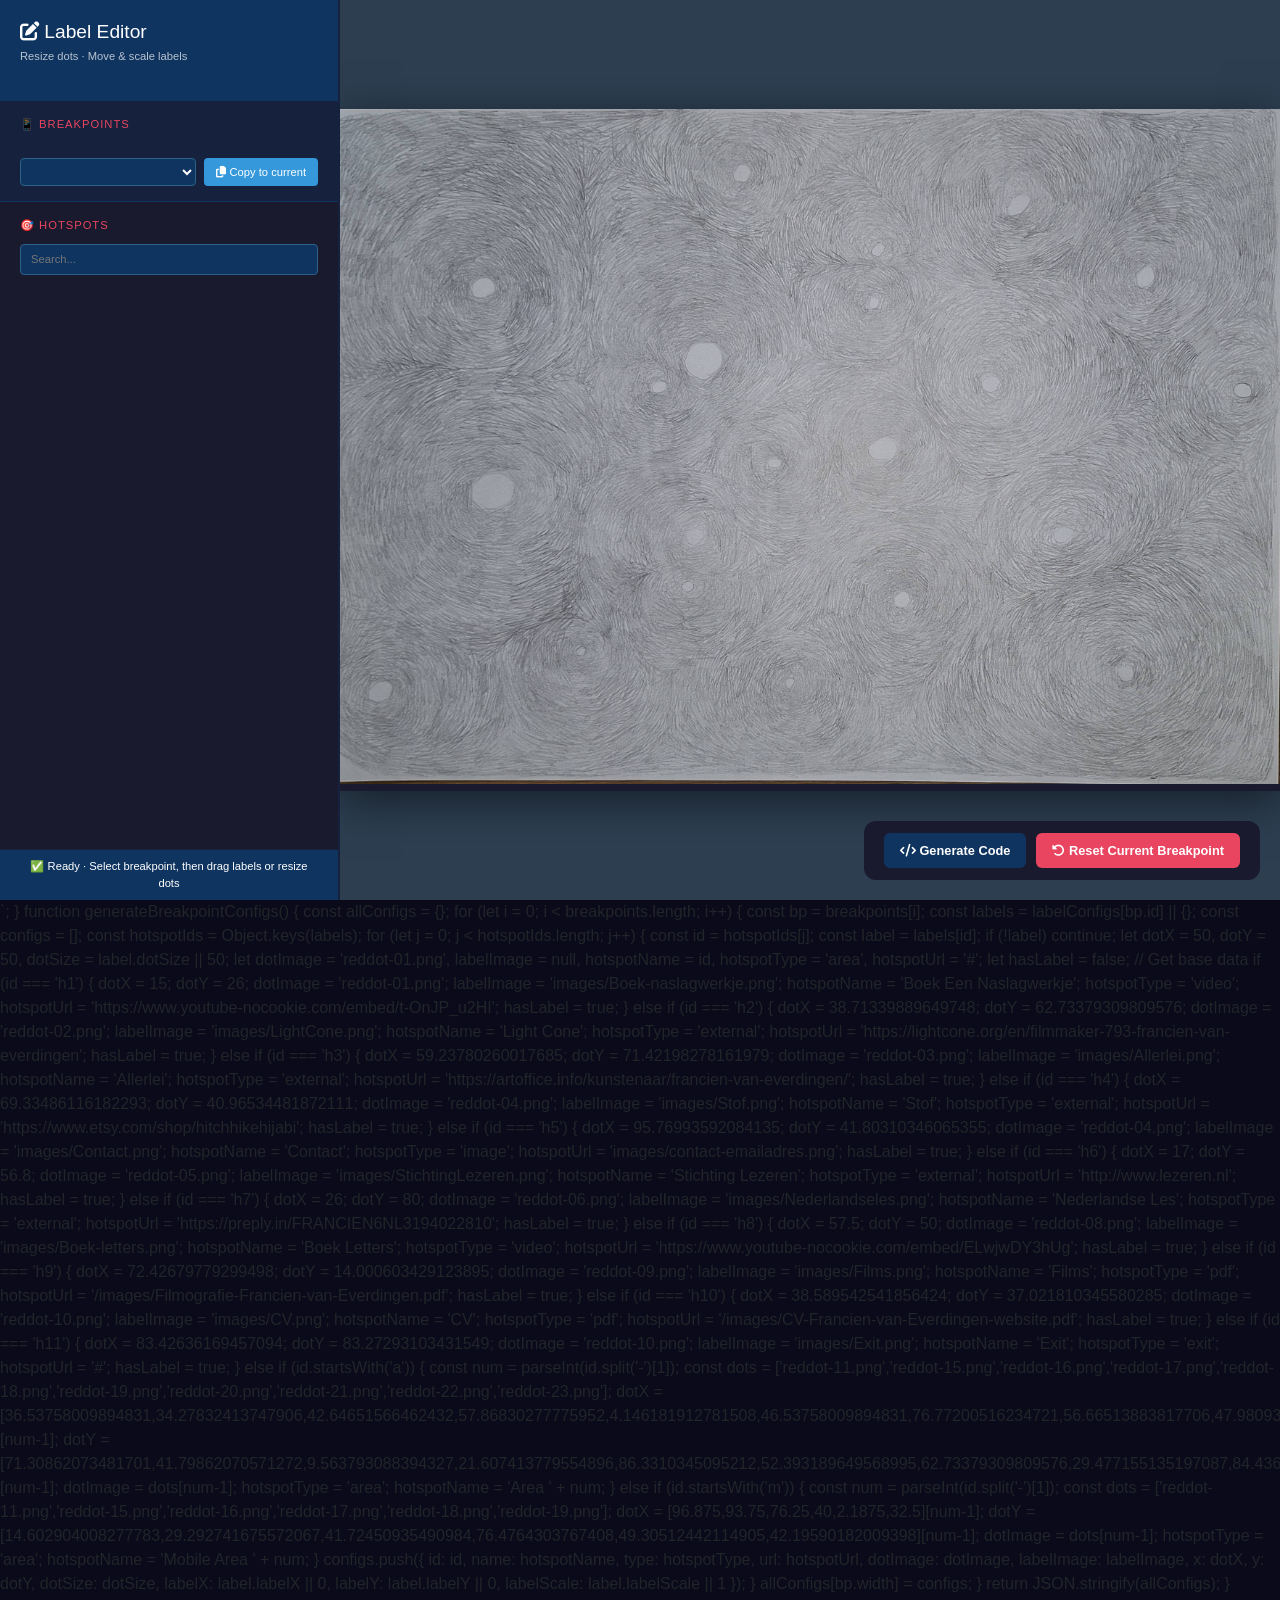
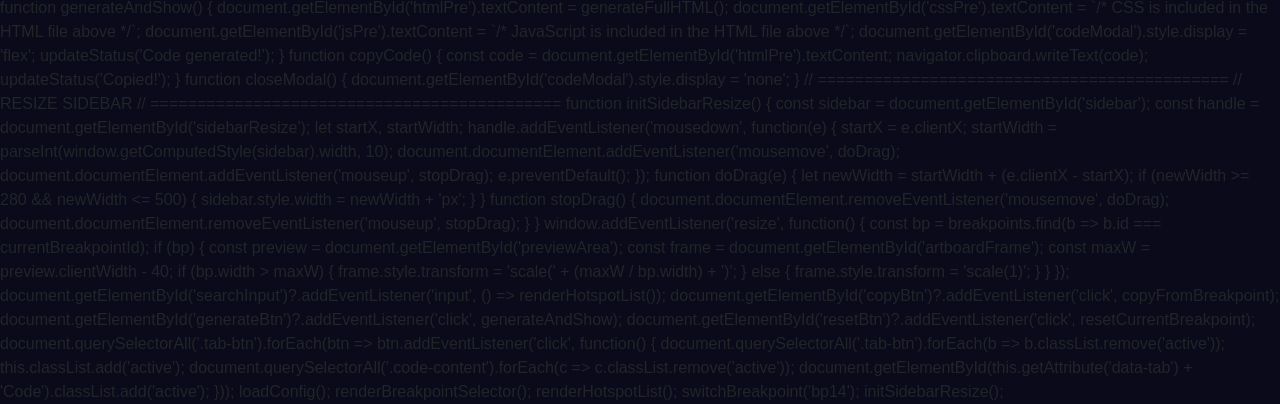
<file: editor.html>
<!DOCTYPE html>
<html lang="en">
<head>
  <meta charset="UTF-8">
  <meta name="viewport" content="width=device-width, initial-scale=1.0, viewport-fit=cover">
  <title>Hotspot Label Editor - Francien van Everdingen</title>
  <link href="https://cdn.jsdelivr.net/npm/bootstrap@5.3.3/dist/css/bootstrap.min.css" rel="stylesheet">
  <link rel="stylesheet" href="https://cdnjs.cloudflare.com/ajax/libs/font-awesome/6.4.0/css/all.min.css">
  <style>
    * { margin: 0; padding: 0; box-sizing: border-box; }
    body { background: #0a0a1a; font-family: 'Segoe UI', sans-serif; overflow: hidden; }
    
    .editor-container { display: flex; height: 100vh; width: 100vw; position: relative; }
    
    /* Draggable Sidebar */
    .sidebar { 
      background: #1a1a2e; 
      color: white; 
      width: 340px; 
      min-width: 280px;
      max-width: 500px;
      display: flex; 
      flex-direction: column; 
      border-right: 2px solid #16213e; 
      overflow-y: auto; 
      z-index: 100;
      position: relative;
    }
    .resize-handle {
      position: absolute;
      right: -4px;
      top: 0;
      width: 8px;
      height: 100%;
      cursor: ew-resize;
      background: transparent;
      z-index: 101;
    }
    .resize-handle:hover { background: #e94560; opacity: 0.5; }
    
    .sidebar-header { padding: 20px; background: #0f3460; }
    .sidebar-header h2 { margin: 0; font-size: 1.2rem; }
    .sidebar-header p { font-size: 0.7rem; opacity: 0.7; margin-top: 5px; }
    
    .breakpoint-section { padding: 15px 20px; background: #16213e; border-bottom: 1px solid #0f3460; }
    .section-title { font-size: 0.7rem; text-transform: uppercase; letter-spacing: 1px; margin-bottom: 10px; color: #e94560; }
    .breakpoint-grid { display: grid; grid-template-columns: repeat(2, 1fr); gap: 6px; margin-bottom: 15px; max-height: 200px; overflow-y: auto; }
    .breakpoint-btn { background: #0f3460; border: 1px solid #2c5f8a; color: white; padding: 6px 8px; border-radius: 6px; cursor: pointer; font-size: 0.6rem; transition: all 0.2s; text-align: center; }
    .breakpoint-btn:hover { background: #1a5276; }
    .breakpoint-btn.active { background: #e94560; border-color: #e94560; }
    .breakpoint-btn.customized { border-left: 3px solid #f39c12; }
    
    .copy-section { margin-top: 10px; display: flex; gap: 8px; }
    .copy-section select { flex: 1; background: #0f3460; border: 1px solid #2c5f8a; color: white; padding: 6px; border-radius: 4px; font-size: 0.7rem; }
    .copy-section button { background: #3498db; border: none; color: white; padding: 6px 12px; border-radius: 4px; cursor: pointer; font-size: 0.7rem; }
    
    .hotspot-list { flex: 1; overflow-y: auto; padding: 15px 20px; }
    .hotspot-search { width: 100%; padding: 6px 10px; margin-bottom: 10px; background: #0f3460; border: 1px solid #2c5f8a; color: white; border-radius: 4px; font-size: 0.7rem; }
    .hotspot-item { background: #0f3460; border-radius: 8px; padding: 8px 12px; margin-bottom: 6px; cursor: pointer; border: 2px solid transparent; transition: all 0.2s; }
    .hotspot-item:hover { background: #1a5276; }
    .hotspot-item.selected { border-color: #e94560; background: #1a5276; }
    .hotspot-name { font-weight: bold; font-size: 0.8rem; display: flex; justify-content: space-between; }
    .hotspot-name .badge { background: #e94560; padding: 2px 6px; border-radius: 4px; font-size: 0.55rem; }
    .hotspot-coords { font-size: 0.6rem; opacity: 0.7; font-family: monospace; margin-top: 3px; }
    .hotspot-label-info { font-size: 0.55rem; opacity: 0.6; margin-top: 2px; }
    
    .preview-area { flex: 1; background: #2c3e50; display: flex; align-items: center; justify-content: center; overflow: auto; position: relative; }
    .artboard-frame { background: #1a1a2e; box-shadow: 0 10px 40px rgba(0,0,0,0.5); position: relative; transition: all 0.2s ease; }
    .artwork-container { position: relative; display: inline-block; }
    .artwork-image { display: block; width: 100%; height: auto; user-select: none; pointer-events: none; }
    .hotspots-layer { position: absolute; top: 0; left: 0; width: 100%; height: 100%; overflow: visible; }
    
    /* Hotspot Editor Elements */
    .hotspot-edit { position: absolute; z-index: 50; }
    .hotspot-edit.selected { z-index: 100; }
    .hotspot-dot-edit { 
      position: absolute; top: 50%; left: 50%; transform: translate(-50%, -50%); 
      background-size: contain; background-repeat: no-repeat; background-position: center; 
      cursor: default; 
    }
    .hotspot-dot-edit::after { 
      content: ''; position: absolute; top: -3px; left: -3px; right: -3px; bottom: -3px; 
      border: 2px solid #e94560; border-radius: 50%; opacity: 0; pointer-events: none; 
    }
    .hotspot-edit.selected .hotspot-dot-edit::after { opacity: 1; }
    
    /* Dot resize handle - pink */
    .dot-resize { 
      position: absolute; width: 16px; height: 16px; background: #e94560; 
      border: 2px solid white; border-radius: 50%; bottom: -8px; right: -8px; 
      cursor: se-resize; z-index: 102; box-shadow: 0 0 4px rgba(0,0,0,0.5);
    }
    .dot-resize:hover { transform: scale(1.2); }
    
    /* Label Editor */
    .label-edit { position: absolute; cursor: move; }
    .label-edit img { display: block; max-width: none; pointer-events: none; }
    .label-resize { 
      position: absolute; width: 12px; height: 12px; background: #3498db; 
      border: 2px solid white; border-radius: 50%; bottom: -6px; left: -6px; 
      cursor: sw-resize; z-index: 102; 
    }
    
    .control-panel { position: fixed; bottom: 20px; right: 20px; background: #1a1a2e; border-radius: 12px; padding: 12px 20px; display: flex; gap: 10px; z-index: 200; }
    .control-panel button { background: #e94560; border: none; color: white; padding: 8px 16px; border-radius: 6px; cursor: pointer; font-weight: bold; font-size: 0.8rem; }
    .control-panel button.secondary { background: #0f3460; }
    
    .modal-overlay { position: fixed; top: 0; left: 0; width: 100%; height: 100%; background: rgba(0,0,0,0.95); z-index: 1000; display: none; align-items: center; justify-content: center; }
    .modal-content { background: #1a1a2e; border-radius: 16px; max-width: 95%; max-height: 90%; width: 900px; overflow: hidden; display: flex; flex-direction: column; }
    .modal-header { padding: 20px; border-bottom: 1px solid #0f3460; display: flex; justify-content: space-between; }
    .modal-body { padding: 20px; overflow-y: auto; max-height: 70vh; }
    .modal-body pre { background: #0f3460; padding: 15px; border-radius: 8px; overflow-x: auto; font-size: 11px; color: #a8e6cf; white-space: pre-wrap; }
    .modal-footer { padding: 20px; border-top: 1px solid #0f3460; display: flex; gap: 10px; justify-content: flex-end; }
    .close-modal { background: #e94560; border: none; color: white; padding: 8px 16px; border-radius: 6px; cursor: pointer; }
    .tab-btn { background: none; border: none; color: white; cursor: pointer; padding: 5px 15px; }
    .tab-btn.active { background: #e94560; border-radius: 4px; }
    .code-content { display: none; }
    .code-content.active { display: block; }
    
    .status-bar { padding: 8px 20px; background: #0f3460; font-size: 0.7rem; text-align: center; border-top: 1px solid #16213e; }
    ::-webkit-scrollbar { width: 6px; }
    ::-webkit-scrollbar-track { background: #16213e; }
    ::-webkit-scrollbar-thumb { background: #e94560; border-radius: 3px; }
  </style>
</head>
<body>
<div class="editor-container">
  <div class="sidebar" id="sidebar">
    <div class="resize-handle" id="sidebarResize"></div>
    <div class="sidebar-header">
      <h2><i class="fas fa-edit"></i> Label Editor</h2>
      <p>Resize dots · Move & scale labels</p>
    </div>
    
    <div class="breakpoint-section">
      <div class="section-title">📱 BREAKPOINTS</div>
      <div class="breakpoint-grid" id="breakpointGrid"></div>
      <div class="copy-section">
        <select id="copySource"></select>
        <button id="copyBtn"><i class="fas fa-copy"></i> Copy to current</button>
      </div>
    </div>
    
    <div class="hotspot-list">
      <div class="section-title">🎯 HOTSPOTS</div>
      <input type="text" class="hotspot-search" id="searchInput" placeholder="Search...">
      <div id="hotspotList"></div>
    </div>
    
    <div class="status-bar" id="status">✅ Ready · Select breakpoint, then drag labels or resize dots</div>
  </div>
  
  <div class="preview-area" id="previewArea">
    <div class="artboard-frame" id="artboardFrame">
      <div class="artwork-container" id="artworkContainer">
        <img class="artwork-image" id="artworkImage" src="images/bg.jpg" alt="Artwork">
        <div class="hotspots-layer" id="hotspotsLayer"></div>
      </div>
    </div>
  </div>
</div>

<div class="control-panel">
  <button id="generateBtn" class="secondary"><i class="fas fa-code"></i> Generate Code</button>
  <button id="resetBtn"><i class="fas fa-undo-alt"></i> Reset Current Breakpoint</button>
</div>

<div class="modal-overlay" id="codeModal">
  <div class="modal-content">
    <div class="modal-header"><h3><i class="fas fa-code"></i> Generated Website Code</h3><button class="close-modal" onclick="closeModal()">×</button></div>
    <div class="modal-body">
      <div><button class="tab-btn active" data-tab="html">HTML</button><button class="tab-btn" data-tab="css">CSS</button><button class="tab-btn" data-tab="js">JS</button></div>
      <div id="htmlCode" class="code-content active"><pre id="htmlPre"></pre></div>
      <div id="cssCode" class="code-content"><pre id="cssPre"></pre></div>
      <div id="jsCode" class="code-content"><pre id="jsPre"></pre></div>
    </div>
    <div class="modal-footer"><button class="close-modal" onclick="copyCode()">📋 Copy All</button><button class="close-modal" onclick="closeModal()">Close</button></div>
  </div>
</div>

<script>
// ============================================
// BREAKPOINTS (16 fixed)
// ============================================
const breakpoints = [
  { id: 'bp1', name: '320×480', width: 320, height: 480, image: 'images/mobile-bg.jpg', type: 'mobile' },
  { id: 'bp2', name: '480×320', width: 480, height: 320, image: 'images/bg.jpg', type: 'desktop' },
  { id: 'bp3', name: '375×667', width: 375, height: 667, image: 'images/mobile-bg.jpg', type: 'mobile' },
  { id: 'bp4', name: '667×375', width: 667, height: 375, image: 'images/bg.jpg', type: 'desktop' },
  { id: 'bp5', name: '390×844', width: 390, height: 844, image: 'images/mobile-bg.jpg', type: 'mobile' },
  { id: 'bp6', name: '844×390', width: 844, height: 390, image: 'images/bg.jpg', type: 'desktop' },
  { id: 'bp7', name: '428×926', width: 428, height: 926, image: 'images/mobile-bg.jpg', type: 'mobile' },
  { id: 'bp8', name: '926×428', width: 926, height: 428, image: 'images/bg.jpg', type: 'desktop' },
  { id: 'bp9', name: '768×1024', width: 768, height: 1024, image: 'images/bg.jpg', type: 'desktop' },
  { id: 'bp10', name: '1024×768', width: 1024, height: 768, image: 'images/bg.jpg', type: 'desktop' },
  { id: 'bp11', name: '800×1280', width: 800, height: 1280, image: 'images/bg.jpg', type: 'desktop' },
  { id: 'bp12', name: '1280×800', width: 1280, height: 800, image: 'images/bg.jpg', type: 'desktop' },
  { id: 'bp13', name: '1366×768', width: 1366, height: 768, image: 'images/bg.jpg', type: 'desktop' },
  { id: 'bp14', name: '1920×1080', width: 1920, height: 1080, image: 'images/bg.jpg', type: 'desktop' },
  { id: 'bp15', name: '2560×1080', width: 2560, height: 1080, image: 'images/bg.jpg', type: 'desktop' },
  { id: 'bp16', name: '3840×2160', width: 3840, height: 2160, image: 'images/bg.jpg', type: 'desktop' }
];

// ============================================
// REFERENCE DATA - Your perfect dot positions (these NEVER change)
// ============================================
const dotPositions = {
  // Original hotspots - dot positions (x, y, dotSize)
  h1: { dotSize: 75 },
  h2: { dotSize: 50 },
  h3: { dotSize: 59 },
  h4: { dotSize: 59 },
  h5: { dotSize: 95 },
  h6: { dotSize: 125 },
  h7: { dotSize: 60 },
  h8: { dotSize: 80 },
  h9: { dotSize: 70 },
  h10: { dotSize: 82.5 },
  h11: { dotSize: 42 },
  // Area hotspots
  a1: { dotSize: 29.5 }, a2: { dotSize: 33 }, a3: { dotSize: 50 }, a4: { dotSize: 50 },
  a5: { dotSize: 50 }, a6: { dotSize: 36.5 }, a7: { dotSize: 50 }, a8: { dotSize: 50 },
  a9: { dotSize: 31 }, a10: { dotSize: 50 },
  // Mobile areas
  m1: { dotSize: 28.5 }, m2: { dotSize: 23.5 }, m3: { dotSize: 31 }, m4: { dotSize: 40 },
  m5: { dotSize: 20 }, m6: { dotSize: 29.5 }
};

// ============================================
// LABEL CONFIGURATION STORAGE (what you can edit)
// ============================================
let labelConfigs = {};
let currentBreakpointId = 'bp14';
let selectedHotspotId = null;
let customizedBreakpoints = new Set();
let isDraggingLabel = false, isResizingDot = false, isResizingLabel = false;
let dragTargetId = null, dragStart = {};

// ============================================
// LOAD/SAVE CONFIGURATION
// ============================================
function loadConfig() {
  const saved = localStorage.getItem('labelEditorConfig');
  if (saved) {
    try {
      const parsed = JSON.parse(saved);
      if (parsed.labelConfigs) labelConfigs = parsed.labelConfigs;
      if (parsed.customized) customizedBreakpoints = new Set(parsed.customized);
      updateStatus('Config loaded');
    } catch(e) {}
  }
  
  // Initialize missing breakpoints
  for (let i = 0; i < breakpoints.length; i++) {
    const bp = breakpoints[i];
    if (!labelConfigs[bp.id]) {
      labelConfigs[bp.id] = {};
      const isMobile = bp.type === 'mobile';
      // Get all hotspot IDs
      const hotspotIds = [
        'h1','h2','h3','h4','h5','h6','h7','h8','h9','h10','h11',
        'a1','a2','a3','a4','a5','a6','a7','a8','a9','a10'
      ];
      if (isMobile) {
        hotspotIds.push('m1','m2','m3','m4','m5','m6');
      }
      for (let j = 0; j < hotspotIds.length; j++) {
        const hid = hotspotIds[j];
        labelConfigs[bp.id][hid] = {
          labelX: 0, labelY: 0, labelScale: 1, dotSize: dotPositions[hid]?.dotSize || 50
        };
      }
    }
  }
  saveConfig();
}

function saveConfig() {
  localStorage.setItem('labelEditorConfig', JSON.stringify({
    labelConfigs: labelConfigs,
    customized: Array.from(customizedBreakpoints)
  }));
  updateCustomizedIndicators();
}

function markCustomized() {
  customizedBreakpoints.add(currentBreakpointId);
  saveConfig();
}

function updateCustomizedIndicators() {
  const btns = document.querySelectorAll('.breakpoint-btn');
  for (let i = 0; i < btns.length; i++) {
    const id = btns[i].getAttribute('data-id');
    if (customizedBreakpoints.has(id)) {
      btns[i].classList.add('customized');
    } else {
      btns[i].classList.remove('customized');
    }
  }
}

function updateStatus(msg) {
  const el = document.getElementById('status');
  if (el) {
    el.innerHTML = '✅ ' + msg;
    setTimeout(() => {
      if (el.innerHTML === '✅ ' + msg) el.innerHTML = '✅ Ready · Select breakpoint, then drag labels or resize dots';
    }, 2000);
  }
}

// ============================================
// GET/SET CURRENT VALUES
// ============================================
function getCurrentLabels() {
  return labelConfigs[currentBreakpointId] || {};
}

function getHotspotLabel(hotspotId) {
  const labels = getCurrentLabels();
  return labels[hotspotId] || { labelX: 0, labelY: 0, labelScale: 1, dotSize: dotPositions[hotspotId]?.dotSize || 50 };
}

function updateHotspotLabel(hotspotId, updates) {
  if (!labelConfigs[currentBreakpointId]) labelConfigs[currentBreakpointId] = {};
  labelConfigs[currentBreakpointId][hotspotId] = { 
    ...getHotspotLabel(hotspotId), 
    ...updates 
  };
  markCustomized();
  saveConfig();
  renderCanvas();
}

// ============================================
// RENDER BREAKPOINT BUTTONS
// ============================================
function renderBreakpointSelector() {
  const container = document.getElementById('breakpointGrid');
  const copySelect = document.getElementById('copySource');
  if (!container) return;
  container.innerHTML = '';
  copySelect.innerHTML = '';
  for (let i = 0; i < breakpoints.length; i++) {
    const bp = breakpoints[i];
    const btn = document.createElement('button');
    btn.className = 'breakpoint-btn' + (currentBreakpointId === bp.id ? ' active' : '');
    btn.setAttribute('data-id', bp.id);
    btn.textContent = bp.name;
    btn.onclick = (function(id) { return function() { switchBreakpoint(id); }; })(bp.id);
    container.appendChild(btn);
    
    const opt = document.createElement('option');
    opt.value = bp.id;
    opt.textContent = bp.name;
    copySelect.appendChild(opt);
  }
  updateCustomizedIndicators();
}

function switchBreakpoint(breakpointId) {
  currentBreakpointId = breakpointId;
  const bp = breakpoints.find(b => b.id === breakpointId);
  if (bp) {
    const frame = document.getElementById('artboardFrame');
    const image = document.getElementById('artworkImage');
    const preview = document.getElementById('previewArea');
    frame.style.width = bp.width + 'px';
    frame.style.maxWidth = '95%';
    image.src = bp.image;
    
    const maxW = preview.clientWidth - 40;
    if (bp.width > maxW) {
      frame.style.transform = 'scale(' + (maxW / bp.width) + ')';
    } else {
      frame.style.transform = 'scale(1)';
    }
  }
  renderBreakpointSelector();
  renderHotspotList();
  renderCanvas();
  updateStatus('Switched to ' + bp.name);
}

// ============================================
// HOTSPOT LIST
// ============================================
function renderHotspotList() {
  const container = document.getElementById('hotspotList');
  const searchTerm = document.getElementById('searchInput')?.value.toLowerCase() || '';
  if (!container) return;
  container.innerHTML = '';
  const labels = getCurrentLabels();
  const hotspotIds = Object.keys(labels);
  for (let i = 0; i < hotspotIds.length; i++) {
    const id = hotspotIds[i];
    const label = labels[id];
    if (!label) continue;
    let name = id;
    if (id.startsWith('h')) name = ['Boek Naslagwerkje','Light Cone','Allerlei','Stof','Contact','Stichting Lezeren','Nederlandse Les','Boek Letters','Films','CV','Exit'][parseInt(id.split('-')[1])-1] || id;
    else if (id.startsWith('a')) name = 'Area ' + id.split('-')[1];
    else if (id.startsWith('m')) name = 'Mobile Area ' + id.split('-')[1];
    else name = id;
    
    if (!name.toLowerCase().includes(searchTerm)) continue;
    
    const item = document.createElement('div');
    item.className = 'hotspot-item' + (selectedHotspotId === id ? ' selected' : '');
    item.onclick = (function(iid) { return function() { selectHotspot(iid); }; })(id);
    item.innerHTML = '<div class="hotspot-name"><span>' + name + '</span><span class="badge">' + (id.startsWith('a')||id.startsWith('m')?'Area':'Label') + '</span></div>' +
      '<div class="hotspot-coords">Dot: ' + (label.dotSize || 50) + 'px</div>' +
      '<div class="hotspot-label-info">Label: ' + (label.labelX||0) + ',' + (label.labelY||0) + ' | scale: ' + (label.labelScale||1).toFixed(2) + '</div>';
    container.appendChild(item);
  }
}

function selectHotspot(id) {
  selectedHotspotId = id;
  renderHotspotList();
  renderCanvas();
  updateStatus('Selected: ' + id);
}

// ============================================
// RENDER CANVAS WITH EDITABLE ELEMENTS
// ============================================
function renderCanvas() {
  const container = document.getElementById('hotspotsLayer');
  if (!container) return;
  container.innerHTML = '';
  const labels = getCurrentLabels();
  const hotspotIds = Object.keys(labels);
  
  for (let i = 0; i < hotspotIds.length; i++) {
    const id = hotspotIds[i];
    const labelData = labels[id];
    if (!labelData) continue;
    
    // Get dot position from the hardcoded config (PERFECT positions - never change)
    let dotX = 50, dotY = 50;
    let dotSize = labelData.dotSize || 50;
    let dotImage = 'reddot-01.png';
    let hasLabelImage = true;
    let labelImage = 'images/Boek-naslagwerkje.png';
    let hotspotType = 'external';
    let hotspotUrl = '#';
    let hotspotName = id;
    
    // Use the values from the final HTML
    if (id === 'h1') { dotX = 15; dotY = 26; dotImage = 'reddot-01.png'; labelImage = 'images/Boek-naslagwerkje.png'; hotspotName = 'Boek Een Naslagwerkje'; hotspotType = 'video'; hotspotUrl = 'https://www.youtube-nocookie.com/embed/t-OnJP_u2HI'; }
    else if (id === 'h2') { dotX = 38.71339889649748; dotY = 62.73379309809576; dotImage = 'reddot-02.png'; labelImage = 'images/LightCone.png'; hotspotName = 'Light Cone'; hotspotType = 'external'; hotspotUrl = 'https://lightcone.org/en/filmmaker-793-francien-van-everdingen'; }
    else if (id === 'h3') { dotX = 59.23780260017685; dotY = 71.42198278161979; dotImage = 'reddot-03.png'; labelImage = 'images/Allerlei.png'; hotspotName = 'Allerlei'; hotspotType = 'external'; hotspotUrl = 'https://artoffice.info/kunstenaar/francien-van-everdingen/'; }
    else if (id === 'h4') { dotX = 69.33486116182293; dotY = 40.96534481872111; dotImage = 'reddot-04.png'; labelImage = 'images/Stof.png'; hotspotName = 'Stof'; hotspotType = 'external'; hotspotUrl = 'https://www.etsy.com/shop/hitchhikehijabi'; }
    else if (id === 'h5') { dotX = 95.76993592084135; dotY = 41.80310346065355; dotImage = 'reddot-04.png'; labelImage = 'images/Contact.png'; hotspotName = 'Contact'; hotspotType = 'image'; hotspotUrl = 'images/contact-emailadres.png'; }
    else if (id === 'h6') { dotX = 17; dotY = 56.8; dotImage = 'reddot-05.png'; labelImage = 'images/StichtingLezeren.png'; hotspotName = 'Stichting Lezeren'; hotspotType = 'external'; hotspotUrl = 'http://www.lezeren.nl'; }
    else if (id === 'h7') { dotX = 26; dotY = 80; dotImage = 'reddot-06.png'; labelImage = 'images/Nederlandseles.png'; hotspotName = 'Nederlandse Les'; hotspotType = 'external'; hotspotUrl = 'https://preply.in/FRANCIEN6NL3194022810'; }
    else if (id === 'h8') { dotX = 57.5; dotY = 50; dotImage = 'reddot-08.png'; labelImage = 'images/Boek-letters.png'; hotspotName = 'Boek Letters'; hotspotType = 'video'; hotspotUrl = 'https://www.youtube-nocookie.com/embed/ELwjwDY3hUg'; }
    else if (id === 'h9') { dotX = 72.42679779299498; dotY = 14.000603429123895; dotImage = 'reddot-09.png'; labelImage = 'images/Films.png'; hotspotName = 'Films'; hotspotType = 'pdf'; hotspotUrl = '/images/Filmografie-Francien-van-Everdingen.pdf'; }
    else if (id === 'h10') { dotX = 38.589542541856424; dotY = 37.021810345580285; dotImage = 'reddot-10.png'; labelImage = 'images/CV.png'; hotspotName = 'CV'; hotspotType = 'pdf'; hotspotUrl = '/images/CV-Francien-van-Everdingen-website.pdf'; }
    else if (id === 'h11') { dotX = 83.42636169457094; dotY = 83.27293103431549; dotImage = 'reddot-10.png'; labelImage = 'images/Exit.png'; hotspotName = 'Exit'; hotspotType = 'exit'; hotspotUrl = '#'; }
    else if (id.startsWith('a')) { 
      const num = parseInt(id.split('-')[1]);
      const dots = ['reddot-11.png','reddot-15.png','reddot-16.png','reddot-17.png','reddot-18.png','reddot-19.png','reddot-20.png','reddot-21.png','reddot-22.png','reddot-23.png'];
      dotX = [36.53758009894831,34.27832413747906,42.64651566462432,57.86830277775952,4.146181912781508,46.53758009894831,76.77200516234721,56.66513883817706,47.980931823990176,85.45392043379971][num-1];
      dotY = [71.30862073481701,41.79862070571272,9.563793088394327,21.607413779554896,86.3310345095212,52.393189649568995,62.73379309809576,29.477155135197087,84.43681034072956,24.868534497394403][num-1];
      dotImage = dots[num-1];
      hasLabelImage = false;
      hotspotType = 'area';
    }
    else if (id.startsWith('m')) {
      const num = parseInt(id.split('-')[1]);
      const dots = ['reddot-11.png','reddot-15.png','reddot-16.png','reddot-17.png','reddot-18.png','reddot-19.png'];
      dotX = [96.875,93.75,76.25,40,2.1875,32.5][num-1];
      dotY = [14.602904008277783,29.292741675572067,41.72450935490984,76.4764303767408,49.30512442114905,42.19590182009398][num-1];
      dotImage = dots[num-1];
      hasLabelImage = false;
      hotspotType = 'area';
    }
    
    const wrapper = document.createElement('div');
    wrapper.className = 'hotspot-edit' + (selectedHotspotId === id ? ' selected' : '');
    wrapper.setAttribute('data-id', id);
    wrapper.style.position = 'absolute';
    wrapper.style.left = `calc(${dotX}% - ${dotSize / 2}px)`;
    wrapper.style.top = `calc(${dotY}% - ${dotSize / 2}px)`;
    wrapper.style.width = `${dotSize}px`;
    wrapper.style.height = `${dotSize}px`;
    
    const dot = document.createElement('div');
    dot.className = 'hotspot-dot-edit';
    dot.style.width = '100%';
    dot.style.height = '100%';
    dot.style.backgroundImage = `url('images/${dotImage}')`;
    wrapper.appendChild(dot);
    
    // Resize handle for dot (pink)
    const dotResize = document.createElement('div');
    dotResize.className = 'dot-resize';
    dotResize.title = 'Drag to resize red dot';
    dotResize.onmousedown = (function(iid) { return function(e) { e.stopPropagation(); startDotResize(e, iid); }; })(id);
    wrapper.appendChild(dotResize);
    
    if (hasLabelImage && labelImage) {
      const labelDiv = document.createElement('div');
      labelDiv.className = 'label-edit';
      labelDiv.style.position = 'absolute';
      labelDiv.style.left = (labelData.labelX || 0) + 'px';
      labelDiv.style.top = (labelData.labelY || 0) + 'px';
      labelDiv.style.transform = 'scale(' + (labelData.labelScale || 1) + ')';
      labelDiv.style.transformOrigin = 'top left';
      const img = document.createElement('img');
      img.src = labelImage;
      img.alt = hotspotName;
      img.style.maxWidth = 'none';
      labelDiv.appendChild(img);
      wrapper.appendChild(labelDiv);
      
      // Resize handle for label (blue)
      const labelResize = document.createElement('div');
      labelResize.className = 'label-resize';
      labelResize.title = 'Drag to resize label';
      labelResize.onmousedown = (function(iid) { return function(e) { e.stopPropagation(); startLabelResize(e, iid); }; })(id);
      wrapper.appendChild(labelResize);
      
      labelDiv.onmousedown = (function(iid) { return function(e) { e.stopPropagation(); startDragLabel(e, iid); }; })(id);
    }
    
    container.appendChild(wrapper);
  }
}

// ============================================
// DRAG AND RESIZE HANDLERS
// ============================================
function startDragLabel(e, id) {
  isDraggingLabel = true;
  dragTargetId = id;
  const label = getHotspotLabel(id);
  dragStart = { x: e.clientX, y: e.clientY, startX: label.labelX || 0, startY: label.labelY || 0 };
  document.addEventListener('mousemove', onDragLabel);
  document.addEventListener('mouseup', stopDragLabel);
}

function onDragLabel(e) {
  if (!isDraggingLabel) return;
  const label = getHotspotLabel(dragTargetId);
  const newX = dragStart.startX + (e.clientX - dragStart.x);
  const newY = dragStart.startY + (e.clientY - dragStart.y);
  updateHotspotLabel(dragTargetId, { labelX: Math.min(500, Math.max(-500, newX)), labelY: Math.min(500, Math.max(-500, newY)) });
}

function stopDragLabel() {
  isDraggingLabel = false;
  document.removeEventListener('mousemove', onDragLabel);
  document.removeEventListener('mouseup', stopDragLabel);
  updateStatus('Label moved');
}

function startDotResize(e, id) {
  e.preventDefault();
  e.stopPropagation();
  isResizingDot = true;
  dragTargetId = id;
  const label = getHotspotLabel(id);
  dragStart = { x: e.clientX, y: e.clientY, startVal: label.dotSize || 50 };
  document.addEventListener('mousemove', onDotResize);
  document.addEventListener('mouseup', stopDotResize);
}

function onDotResize(e) {
  if (!isResizingDot) return;
  const label = getHotspotLabel(dragTargetId);
  const delta = (e.clientX - dragStart.x + e.clientY - dragStart.y) / 2;
  const newSize = Math.min(200, Math.max(20, dragStart.startVal + delta));
  updateHotspotLabel(dragTargetId, { dotSize: newSize });
}

function stopDotResize() {
  isResizingDot = false;
  document.removeEventListener('mousemove', onDotResize);
  document.removeEventListener('mouseup', stopDotResize);
  updateStatus('Dot resized');
}

function startLabelResize(e, id) {
  e.preventDefault();
  e.stopPropagation();
  isResizingLabel = true;
  dragTargetId = id;
  const label = getHotspotLabel(id);
  dragStart = { x: e.clientX, y: e.clientY, startVal: label.labelScale || 1 };
  document.addEventListener('mousemove', onLabelResize);
  document.addEventListener('mouseup', stopLabelResize);
}

function onLabelResize(e) {
  if (!isResizingLabel) return;
  const label = getHotspotLabel(dragTargetId);
  const delta = (e.clientX - dragStart.x + e.clientY - dragStart.y) / 100;
  const newScale = Math.min(2.5, Math.max(0.3, dragStart.startVal + delta));
  updateHotspotLabel(dragTargetId, { labelScale: newScale });
}

function stopLabelResize() {
  isResizingLabel = false;
  document.removeEventListener('mousemove', onLabelResize);
  document.removeEventListener('mouseup', stopLabelResize);
  updateStatus('Label scaled');
}

// ============================================
// COPY BREAKPOINT
// ============================================
function copyFromBreakpoint() {
  const sourceId = document.getElementById('copySource').value;
  if (sourceId === currentBreakpointId) {
    updateStatus('Cannot copy from same breakpoint');
    return;
  }
  if (labelConfigs[sourceId]) {
    labelConfigs[currentBreakpointId] = JSON.parse(JSON.stringify(labelConfigs[sourceId]));
    markCustomized();
    saveConfig();
    renderHotspotList();
    renderCanvas();
    updateStatus('Copied from ' + breakpoints.find(b=>b.id===sourceId).name);
  }
}

// ============================================
// RESET CURRENT BREAKPOINT
// ============================================
function resetCurrentBreakpoint() {
  if (confirm('Reset current breakpoint to default label positions?')) {
    const isMobile = breakpoints.find(b => b.id === currentBreakpointId)?.type === 'mobile';
    const hotspotIds = ['h1','h2','h3','h4','h5','h6','h7','h8','h9','h10','h11','a1','a2','a3','a4','a5','a6','a7','a8','a9','a10'];
    if (isMobile) hotspotIds.push('m1','m2','m3','m4','m5','m6');
    labelConfigs[currentBreakpointId] = {};
    for (let i = 0; i < hotspotIds.length; i++) {
      labelConfigs[currentBreakpointId][hotspotIds[i]] = {
        labelX: 0, labelY: 0, labelScale: 1, dotSize: dotPositions[hotspotIds[i]]?.dotSize || 50
      };
    }
    customizedBreakpoints.delete(currentBreakpointId);
    saveConfig();
    renderHotspotList();
    renderCanvas();
    updateStatus('Reset to defaults');
  }
}

// ============================================
// GENERATE FINAL CODE
// ============================================
function generateFullHTML() {
  return `<!DOCTYPE html>
<html lang="en">
<head>
  <meta charset="UTF-8">
  <meta name="viewport" content="width=device-width, initial-scale=1.0, viewport-fit=cover">
  <title>Francien van Everdingen</title>
  <link href="https://cdn.jsdelivr.net/npm/bootstrap@5.3.3/dist/css/bootstrap.min.css" rel="stylesheet">
  <style>
    *{margin:0;padding:0;box-sizing:border-box}
    body{background:#989fa7;min-height:100vh;overflow-x:hidden}
    .artboard{display:none;min-height:100vh}
    .artboard--desktop.active,.artboard--mobile.active{display:block}
    .artboard__container{position:relative;margin:0 auto;width:100%;max-width:95%}
    .artboard__image{display:block;width:100%;height:auto;user-select:none;pointer-events:none}
    .hotspots-container{position:absolute;top:0;left:0;width:100%;height:100%;overflow:hidden}
    .hotspot{position:absolute;cursor:pointer;z-index:10}
    .hotspot__dot{position:absolute;top:50%;left:50%;transform:translate(-50%,-50%);background-size:contain;background-repeat:no-repeat;background-position:center;transition:transform 0.2s;z-index:10}
    .hotspot:hover .hotspot__dot{transform:translate(-50%,-50%) scale(1.1)}
    .hotspot__label{position:absolute;pointer-events:none;transform-origin:top left;z-index:20}
    .hotspot__label img{display:block;max-width:none}
    #pdfContainer{max-height:80vh;overflow-y:auto;background:#111;padding:10px}
    #pdfContainer canvas{display:block;width:100%;height:auto;margin:0 auto 20px}
    body{overflow-x:hidden}
    .artboard__container{overflow-x:hidden}
    @media (max-width:640px){.artboard--desktop.active{display:none}.artboard--mobile.active{display:block}}
    @media (min-width:641px){.artboard--desktop.active{display:block}.artboard--mobile.active{display:none}}
  </style>
</head>
<body>
  <main>
    <div class="artboard artboard--desktop">
      <div class="artboard__container">
        <img class="artboard__image" src="images/bg.jpg" alt="Desktop artwork">
        <div class="hotspots-container"></div>
      </div>
    </div>
    <div class="artboard artboard--mobile">
      <div class="artboard__container">
        <img class="artboard__image" src="images/mobile-bg.jpg" alt="Mobile artwork">
        <div class="hotspots-container"></div>
      </div>
    </div>
  </main>
  <div class="modal fade" id="mediaModal" tabindex="-1" aria-hidden="true">
    <div class="modal-dialog modal-xl modal-dialog-centered">
      <div class="modal-content bg-dark text-white">
        <div class="modal-body p-0">
          <div id="videoContainer" class="ratio ratio-16x9 d-none">
            <iframe id="youtubeVideo" allowfullscreen></iframe>
          </div>
          <div id="pdfContainer" class="d-none"></div>
          <div id="imageContainer" class="d-none text-center p-2">
            <img id="modalImage" style="max-width:100%">
          </div>
        </div>
        <button type="button" class="btn-close btn-close-white position-absolute top-0 end-0 m-2" data-bs-dismiss="modal" aria-label="Close"></button>
      </div>
    </div>
  </div>
  <script src="https://cdnjs.cloudflare.com/ajax/libs/pdf.js/3.11.174/pdf.min.js"></script>
  <script src="https://cdn.jsdelivr.net/npm/bootstrap@5.3.3/dist/js/bootstrap.bundle.min.js"></script>
  <script>
    // BREAKPOINT CONFIGURATIONS
    var breakpointConfigs = ${generateBreakpointConfigs()};
    
    function getConfigForWidth(width) {
      var breakpoints = [320,375,390,428,480,667,768,800,844,926,1024,1280,1366,1920,2560,3840].sort(function(a,b){return a-b;});
      var closest = breakpoints[0];
      for(var i=0;i<breakpoints.length;i++){
        if(width <= breakpoints[i]){ closest = breakpoints[i]; break; }
        closest = breakpoints[i];
      }
      return breakpointConfigs[closest] || breakpointConfigs[1920];
    }
    
    function createHotspot(c){
      var a=document.createElement("a");a.className="hotspot";
      a.style.left=c.x+"%";a.style.top=c.y+"%";
      var d=document.createElement("div");d.className="hotspot__dot";
      d.style.backgroundImage="url('images/"+c.dotImage+"')";
      d.style.width=c.dotSize+"px";d.style.height=c.dotSize+"px";
      d.style.marginLeft=-(c.dotSize/2)+"px";d.style.marginTop=-(c.dotSize/2)+"px";
      a.appendChild(d);
      if(c.type!=="area"&&c.labelImage){
        var l=document.createElement("div");l.className="hotspot__label";
        var i=document.createElement("img");i.src=c.labelImage;i.alt=c.name;
        l.appendChild(i);l.style.left=(c.labelX||0)+"px";l.style.top=(c.labelY||0)+"px";
        l.style.transform="scale("+(c.labelScale||1)+")";
        a.appendChild(l);
      }
      if(c.type==="external"){a.href=c.url;a.target="_blank";a.rel="noopener noreferrer";}
      else if(c.type==="exit"){a.href="#";a.onclick=function(e){e.preventDefault();window.close();return false;};}
      else if(c.type!=="area"){a.href="#";a.setAttribute("data-bs-toggle","modal");a.setAttribute("data-bs-target","#mediaModal");a.setAttribute("data-type",c.type);a.setAttribute("data-src",c.url);}
      return a;
    }
    
    function renderArtboard(t){
      var a=document.querySelector(".artboard--"+t);if(!a)return;
      var c=a.querySelector(".hotspots-container");if(!c)return;
      var width=window.innerWidth;
      var configs=getConfigForWidth(width);
      c.innerHTML="";
      for(var i=0;i<configs.length;i++){c.appendChild(createHotspot(configs[i]));}
    }
    
    async function renderPDF(u){
      var c=document.getElementById("pdfContainer");
      c.innerHTML='<div class="text-center p-4 text-white">Loading PDF...</div>';
      try{
        var r=await fetch(u);var b=await r.arrayBuffer();
        var p=await pdfjsLib.getDocument({data:b}).promise;c.innerHTML="";
        for(var i=1;i<=p.numPages;i++){
          var page=await p.getPage(i);var v=page.getViewport({scale:1.5});
          var can=document.createElement("canvas");
          can.width=v.width;can.height=v.height;can.style.width="100%";
          await page.render({canvasContext:can.getContext("2d"),viewport:v}).promise;
          c.appendChild(can);
        }
      }catch(e){c.innerHTML='<div class="alert alert-danger m-3">Error loading PDF</div>';}
    }
    
    function setActiveArtboard(){
      var width=window.innerWidth;
      var isMobile=width<=640;
      var d=document.querySelector(".artboard--desktop");
      var mb=document.querySelector(".artboard--mobile");
      if(d&&mb){d.classList.toggle("active",!isMobile);mb.classList.toggle("active",isMobile);}
    }
    
    document.addEventListener("DOMContentLoaded",function(){
      renderArtboard("desktop");renderArtboard("mobile");
      setActiveArtboard();
      window.addEventListener("resize",function(){
        setActiveArtboard();
        renderArtboard("desktop");renderArtboard("mobile");
      });
    });
    
    var modalElement=document.getElementById("mediaModal");
    if(modalElement){
      modalElement.addEventListener("show.bs.modal",async function(event){
        var trigger=event.relatedTarget;
        var type=trigger?.getAttribute("data-type");
        var src=trigger?.getAttribute("data-src");
        var vc=document.getElementById("videoContainer");
        var pc=document.getElementById("pdfContainer");
        var ic=document.getElementById("imageContainer");
        vc.classList.add("d-none");pc.classList.add("d-none");ic.classList.add("d-none");
        if(type==="video"&&src){
          vc.classList.remove("d-none");
          var yt=document.getElementById("youtubeVideo");
          var sep=src.includes("?")?"&":"?";
          yt.src=src+sep+"autoplay=1&rel=0";
        }else if(type==="pdf"&&src){
          pc.classList.remove("d-none");await renderPDF(src);
        }else if(type==="image"&&src){
          ic.classList.remove("d-none");document.getElementById("modalImage").src=src;
        }
      });
      modalElement.addEventListener("hidden.bs.modal",function(){
        var yt=document.getElementById("youtubeVideo");if(yt)yt.src="";
        document.getElementById("pdfContainer").innerHTML="";
        document.getElementById("modalImage").src="";
      });
    }
  </script>
</body>
</html>`;
}

function generateBreakpointConfigs() {
  const allConfigs = {};
  for (let i = 0; i < breakpoints.length; i++) {
    const bp = breakpoints[i];
    const labels = labelConfigs[bp.id] || {};
    const configs = [];
    const hotspotIds = Object.keys(labels);
    for (let j = 0; j < hotspotIds.length; j++) {
      const id = hotspotIds[j];
      const label = labels[id];
      if (!label) continue;
      
      let dotX = 50, dotY = 50, dotSize = label.dotSize || 50;
      let dotImage = 'reddot-01.png', labelImage = null, hotspotName = id, hotspotType = 'area', hotspotUrl = '#';
      let hasLabel = false;
      
      // Get base data
      if (id === 'h1') { dotX = 15; dotY = 26; dotImage = 'reddot-01.png'; labelImage = 'images/Boek-naslagwerkje.png'; hotspotName = 'Boek Een Naslagwerkje'; hotspotType = 'video'; hotspotUrl = 'https://www.youtube-nocookie.com/embed/t-OnJP_u2HI'; hasLabel = true; }
      else if (id === 'h2') { dotX = 38.71339889649748; dotY = 62.73379309809576; dotImage = 'reddot-02.png'; labelImage = 'images/LightCone.png'; hotspotName = 'Light Cone'; hotspotType = 'external'; hotspotUrl = 'https://lightcone.org/en/filmmaker-793-francien-van-everdingen'; hasLabel = true; }
      else if (id === 'h3') { dotX = 59.23780260017685; dotY = 71.42198278161979; dotImage = 'reddot-03.png'; labelImage = 'images/Allerlei.png'; hotspotName = 'Allerlei'; hotspotType = 'external'; hotspotUrl = 'https://artoffice.info/kunstenaar/francien-van-everdingen/'; hasLabel = true; }
      else if (id === 'h4') { dotX = 69.33486116182293; dotY = 40.96534481872111; dotImage = 'reddot-04.png'; labelImage = 'images/Stof.png'; hotspotName = 'Stof'; hotspotType = 'external'; hotspotUrl = 'https://www.etsy.com/shop/hitchhikehijabi'; hasLabel = true; }
      else if (id === 'h5') { dotX = 95.76993592084135; dotY = 41.80310346065355; dotImage = 'reddot-04.png'; labelImage = 'images/Contact.png'; hotspotName = 'Contact'; hotspotType = 'image'; hotspotUrl = 'images/contact-emailadres.png'; hasLabel = true; }
      else if (id === 'h6') { dotX = 17; dotY = 56.8; dotImage = 'reddot-05.png'; labelImage = 'images/StichtingLezeren.png'; hotspotName = 'Stichting Lezeren'; hotspotType = 'external'; hotspotUrl = 'http://www.lezeren.nl'; hasLabel = true; }
      else if (id === 'h7') { dotX = 26; dotY = 80; dotImage = 'reddot-06.png'; labelImage = 'images/Nederlandseles.png'; hotspotName = 'Nederlandse Les'; hotspotType = 'external'; hotspotUrl = 'https://preply.in/FRANCIEN6NL3194022810'; hasLabel = true; }
      else if (id === 'h8') { dotX = 57.5; dotY = 50; dotImage = 'reddot-08.png'; labelImage = 'images/Boek-letters.png'; hotspotName = 'Boek Letters'; hotspotType = 'video'; hotspotUrl = 'https://www.youtube-nocookie.com/embed/ELwjwDY3hUg'; hasLabel = true; }
      else if (id === 'h9') { dotX = 72.42679779299498; dotY = 14.000603429123895; dotImage = 'reddot-09.png'; labelImage = 'images/Films.png'; hotspotName = 'Films'; hotspotType = 'pdf'; hotspotUrl = '/images/Filmografie-Francien-van-Everdingen.pdf'; hasLabel = true; }
      else if (id === 'h10') { dotX = 38.589542541856424; dotY = 37.021810345580285; dotImage = 'reddot-10.png'; labelImage = 'images/CV.png'; hotspotName = 'CV'; hotspotType = 'pdf'; hotspotUrl = '/images/CV-Francien-van-Everdingen-website.pdf'; hasLabel = true; }
      else if (id === 'h11') { dotX = 83.42636169457094; dotY = 83.27293103431549; dotImage = 'reddot-10.png'; labelImage = 'images/Exit.png'; hotspotName = 'Exit'; hotspotType = 'exit'; hotspotUrl = '#'; hasLabel = true; }
      else if (id.startsWith('a')) {
        const num = parseInt(id.split('-')[1]);
        const dots = ['reddot-11.png','reddot-15.png','reddot-16.png','reddot-17.png','reddot-18.png','reddot-19.png','reddot-20.png','reddot-21.png','reddot-22.png','reddot-23.png'];
        dotX = [36.53758009894831,34.27832413747906,42.64651566462432,57.86830277775952,4.146181912781508,46.53758009894831,76.77200516234721,56.66513883817706,47.980931823990176,85.45392043379971][num-1];
        dotY = [71.30862073481701,41.79862070571272,9.563793088394327,21.607413779554896,86.3310345095212,52.393189649568995,62.73379309809576,29.477155135197087,84.43681034072956,24.868534497394403][num-1];
        dotImage = dots[num-1];
        hotspotType = 'area';
        hotspotName = 'Area ' + num;
      }
      else if (id.startsWith('m')) {
        const num = parseInt(id.split('-')[1]);
        const dots = ['reddot-11.png','reddot-15.png','reddot-16.png','reddot-17.png','reddot-18.png','reddot-19.png'];
        dotX = [96.875,93.75,76.25,40,2.1875,32.5][num-1];
        dotY = [14.602904008277783,29.292741675572067,41.72450935490984,76.4764303767408,49.30512442114905,42.19590182009398][num-1];
        dotImage = dots[num-1];
        hotspotType = 'area';
        hotspotName = 'Mobile Area ' + num;
      }
      
      configs.push({
        id: id, name: hotspotName, type: hotspotType, url: hotspotUrl,
        dotImage: dotImage, labelImage: labelImage,
        x: dotX, y: dotY, dotSize: dotSize,
        labelX: label.labelX || 0, labelY: label.labelY || 0, labelScale: label.labelScale || 1
      });
    }
    allConfigs[bp.width] = configs;
  }
  return JSON.stringify(allConfigs);
}

function generateAndShow() {
  document.getElementById('htmlPre').textContent = generateFullHTML();
  document.getElementById('cssPre').textContent = `/* CSS is included in the HTML file above */`;
  document.getElementById('jsPre').textContent = `/* JavaScript is included in the HTML file above */`;
  document.getElementById('codeModal').style.display = 'flex';
  updateStatus('Code generated!');
}

function copyCode() {
  const code = document.getElementById('htmlPre').textContent;
  navigator.clipboard.writeText(code);
  updateStatus('Copied!');
}

function closeModal() {
  document.getElementById('codeModal').style.display = 'none';
}

// ============================================
// RESIZE SIDEBAR
// ============================================
function initSidebarResize() {
  const sidebar = document.getElementById('sidebar');
  const handle = document.getElementById('sidebarResize');
  let startX, startWidth;
  handle.addEventListener('mousedown', function(e) {
    startX = e.clientX;
    startWidth = parseInt(window.getComputedStyle(sidebar).width, 10);
    document.documentElement.addEventListener('mousemove', doDrag);
    document.documentElement.addEventListener('mouseup', stopDrag);
    e.preventDefault();
  });
  function doDrag(e) {
    let newWidth = startWidth + (e.clientX - startX);
    if (newWidth >= 280 && newWidth <= 500) {
      sidebar.style.width = newWidth + 'px';
    }
  }
  function stopDrag() {
    document.documentElement.removeEventListener('mousemove', doDrag);
    document.documentElement.removeEventListener('mouseup', stopDrag);
  }
}

window.addEventListener('resize', function() {
  const bp = breakpoints.find(b => b.id === currentBreakpointId);
  if (bp) {
    const preview = document.getElementById('previewArea');
    const frame = document.getElementById('artboardFrame');
    const maxW = preview.clientWidth - 40;
    if (bp.width > maxW) {
      frame.style.transform = 'scale(' + (maxW / bp.width) + ')';
    } else {
      frame.style.transform = 'scale(1)';
    }
  }
});

document.getElementById('searchInput')?.addEventListener('input', () => renderHotspotList());
document.getElementById('copyBtn')?.addEventListener('click', copyFromBreakpoint);
document.getElementById('generateBtn')?.addEventListener('click', generateAndShow);
document.getElementById('resetBtn')?.addEventListener('click', resetCurrentBreakpoint);
document.querySelectorAll('.tab-btn').forEach(btn => btn.addEventListener('click', function() {
  document.querySelectorAll('.tab-btn').forEach(b => b.classList.remove('active'));
  this.classList.add('active');
  document.querySelectorAll('.code-content').forEach(c => c.classList.remove('active'));
  document.getElementById(this.getAttribute('data-tab') + 'Code').classList.add('active');
}));

loadConfig();
renderBreakpointSelector();
renderHotspotList();
switchBreakpoint('bp14');
initSidebarResize();
</script>
</body>
</html>
</file>
